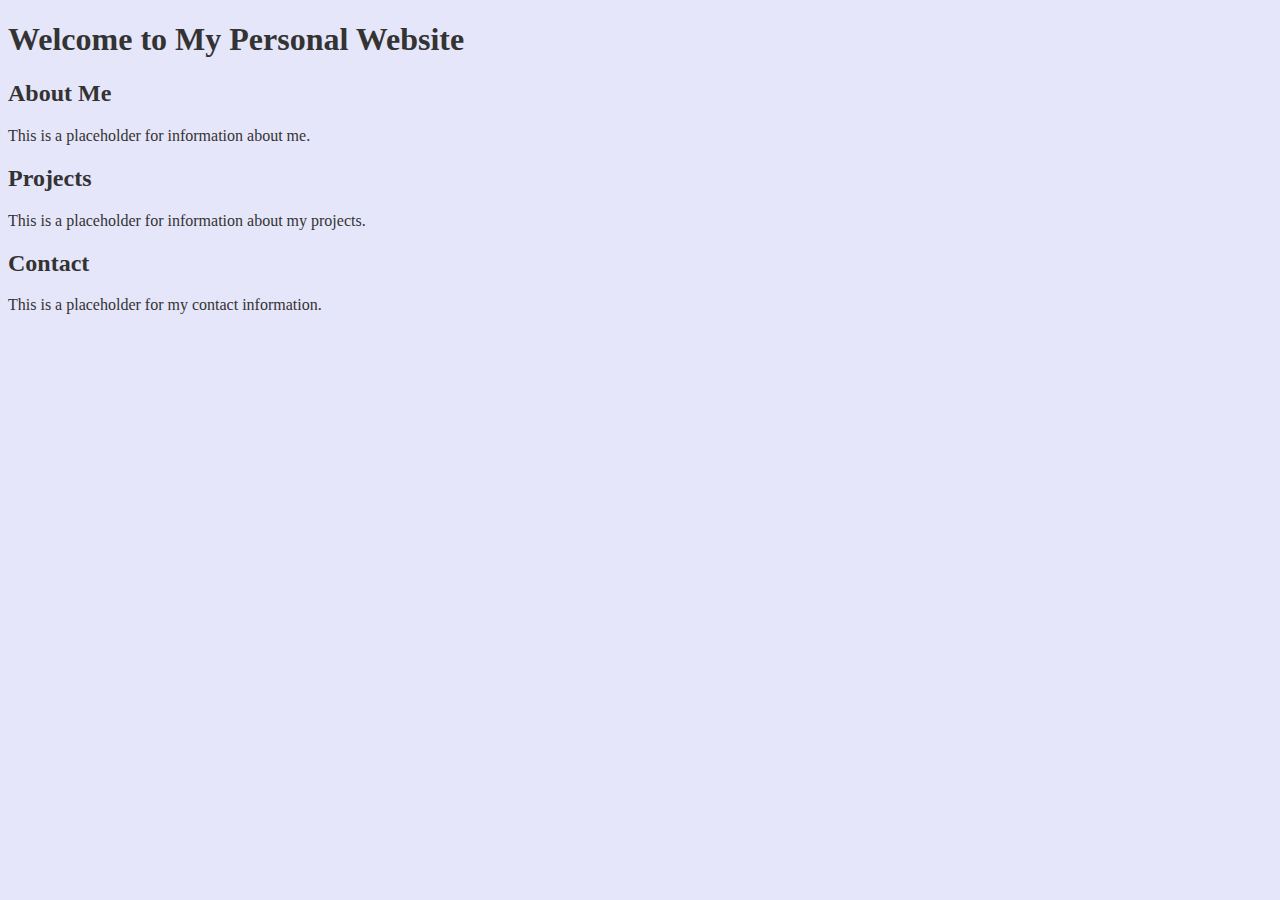
<file: index.html>
<!DOCTYPE html>
<html>
<head>
    <title>My Personal Website</title>
    <link rel="stylesheet" href="style.css">
</head>
<body>
    <h1>Welcome to My Personal Website</h1>

    <div>
        <h2>About Me</h2>
        <p>This is a placeholder for information about me.</p>
    </div>

    <div>
        <h2>Projects</h2>
        <p>This is a placeholder for information about my projects.</p>
    </div>

    <div>
        <h2>Contact</h2>
        <p>This is a placeholder for my contact information.</p>
    </div>
    <script src="script.js"></script>
</body>
</html>
</file>
<file: style.css>
body {
}
</file>
